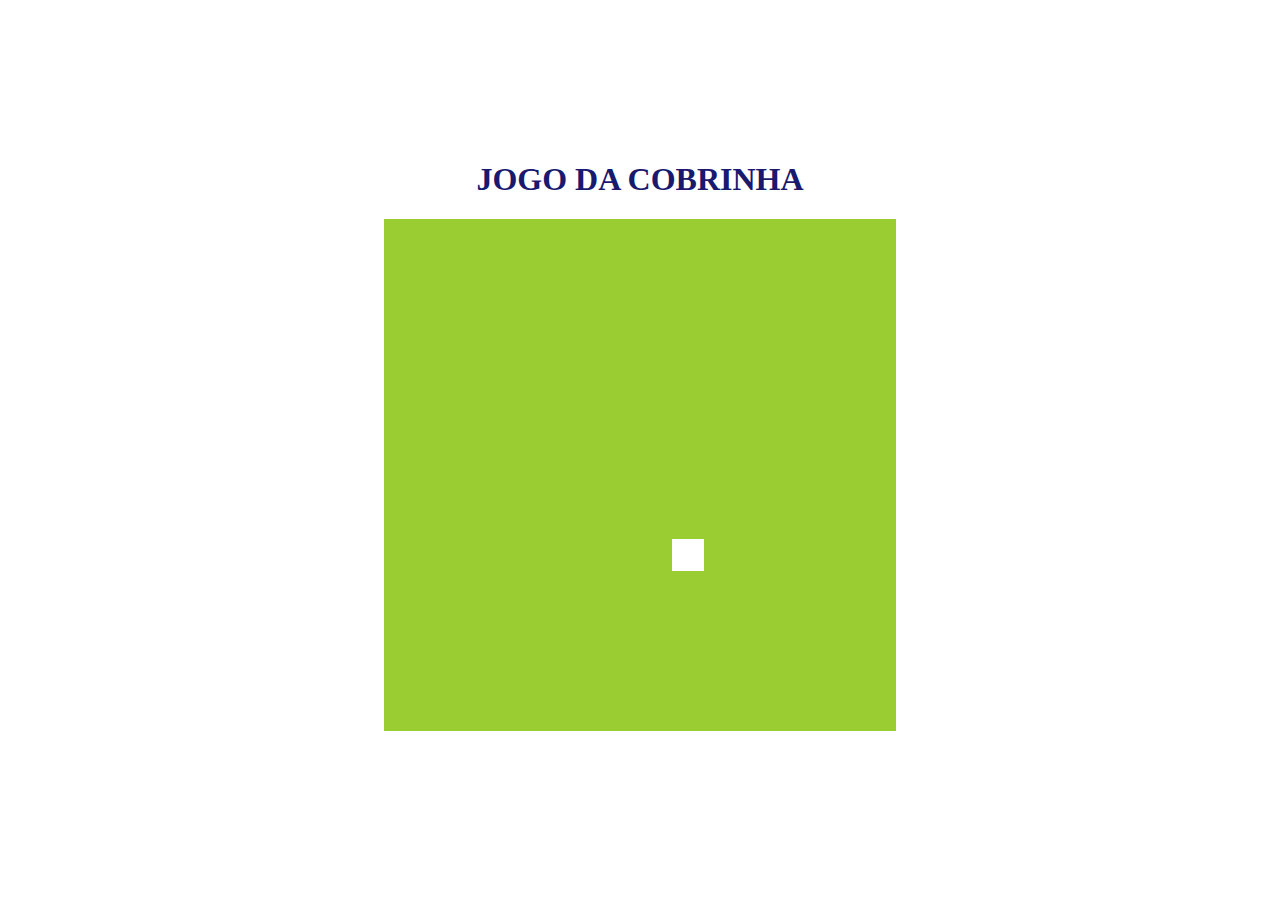
<file: index.html>
<!DOCTYPE html>
<html lang="en">

<head>
    <meta charset="UTF-8">
    <meta http-equiv="X-UA-Compatible" content="IE=edge">
    <meta name="viewport" content="width=device-width, initial-scale=1.0">
    <link rel="stylesheet" href="style.css">
    <script defer src="script.js"></script>
    <title>Jogo da Cobra</title>
</head>

<body>

<h1>JOGO DA COBRINHA</h1>
    <canvas id="snake" width="512" height="512"></canvas>

</body>

</html>
</file>
<file: style.css>
body{
    height:   95vh;
    width:95;
    display:flex;
    justify-content:center;
    align-items:center;
    flex-direction: column;
    color:MidnightBlue;
}
</file>
